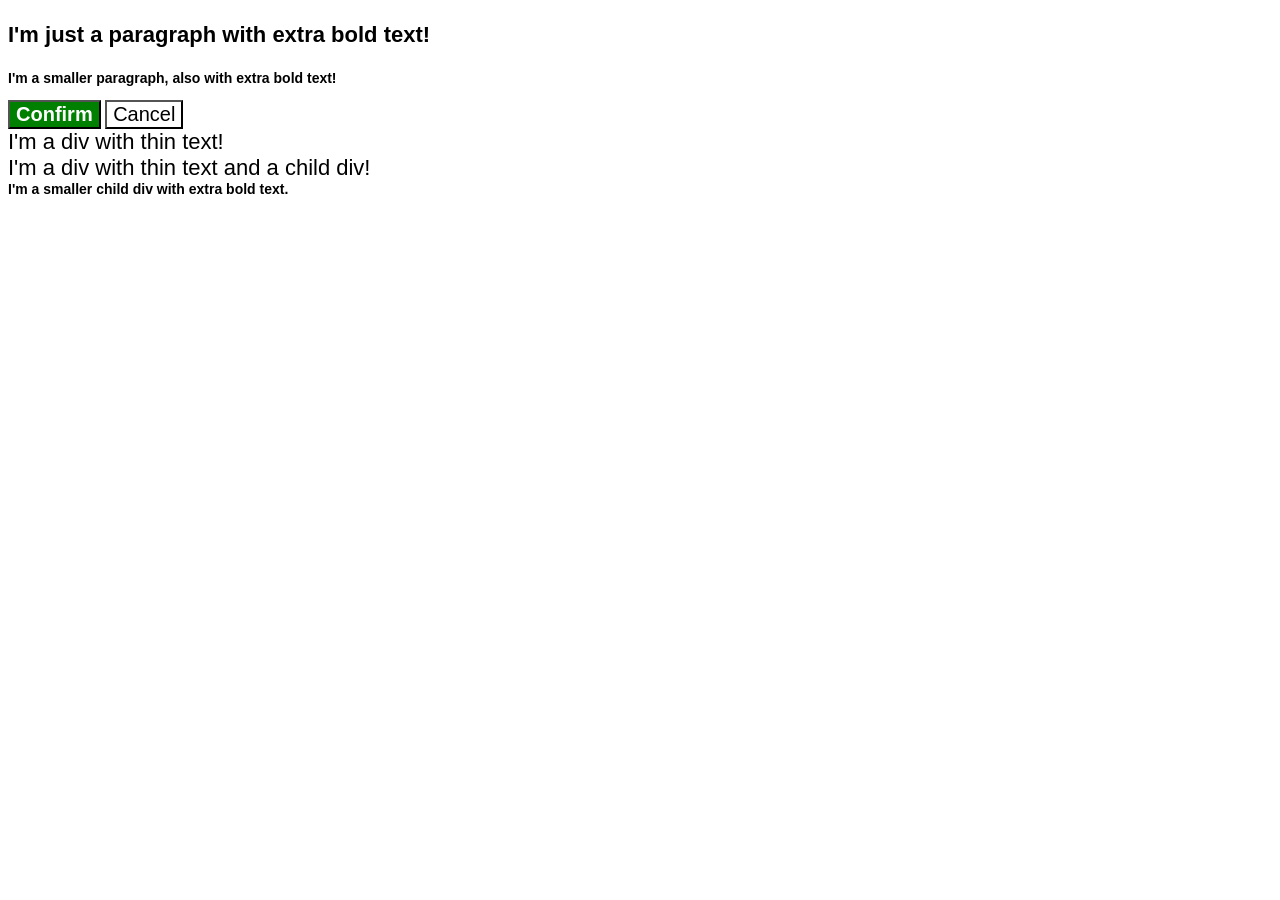
<file: foundations/cascade/01-cascade-fix/index.html>
<!doctype html>
<html lang="en">
  <head>
    <meta charset="UTF-8" />
    <meta http-equiv="X-UA-Compatible" content="IE=edge" />
    <meta name="viewport" content="width=device-width, initial-scale=1.0" />
    <title>Fix the Cascade</title>
    <link rel="stylesheet" href="style.css" />
  </head>
  <body>
    <p class="para" id="p1">I'm just a paragraph with extra bold text!</p>
    <p class="para small-para">
      I'm a smaller paragraph, also with extra bold text!
    </p>

    <button id="confirm-button" class="button confirm">Confirm</button>
    <button id="cancel-button" class="button cancel">Cancel</button>

    <div class="text">I'm a div with thin text!</div>
    <div class="text">
      I'm a div with thin text and a child div!
      <div class="text child">
        I'm a smaller child div with extra bold text.
      </div>
    </div>
  </body>
</html>
</file>
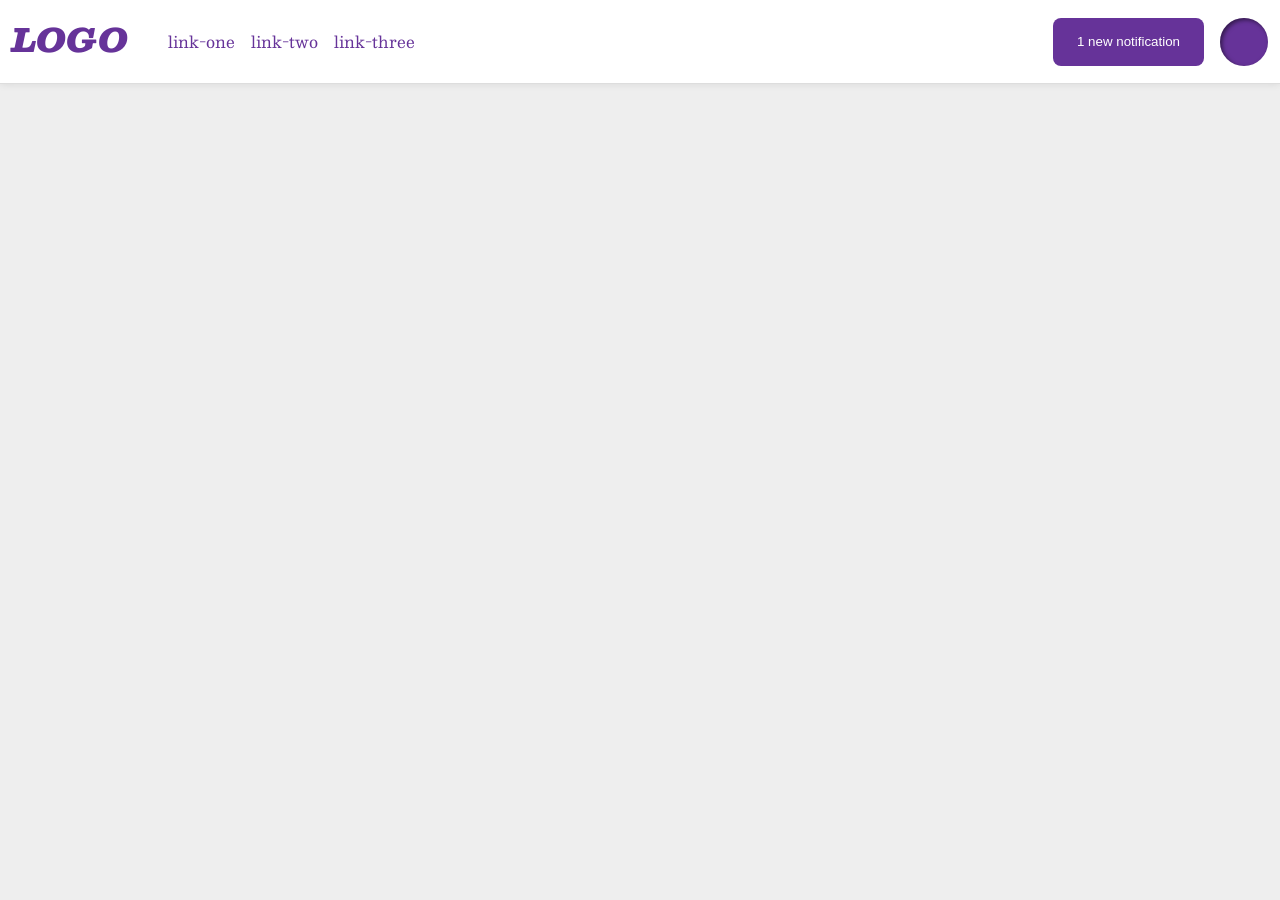
<file: foundations/flex/03-flex-header-2/index.html>
<!doctype html>
<html lang="en">
  <head>
    <meta charset="UTF-8" />
    <meta http-equiv="X-UA-Compatible" content="IE=edge" />
    <meta name="viewport" content="width=device-width, initial-scale=1.0" />
    <title>Flex Header 2</title>
    <link rel="stylesheet" href="style.css" />
  </head>
  <body>
    <div class="header">
      <div class="left">
        <div class="logo">LOGO</div>
        <ul class="links">
          <li><a href="https://google.com">link-one</a></li>
          <li><a href="https://google.com">link-two</a></li>
          <li><a href="https://google.com">link-three</a></li>
        </ul>
      </div>
      <div class="right">
        <button class="notifications">1 new notification</button>
        <div class="profile-image"></div>
      </div>
    </div>
  </body>
</html>
</file>
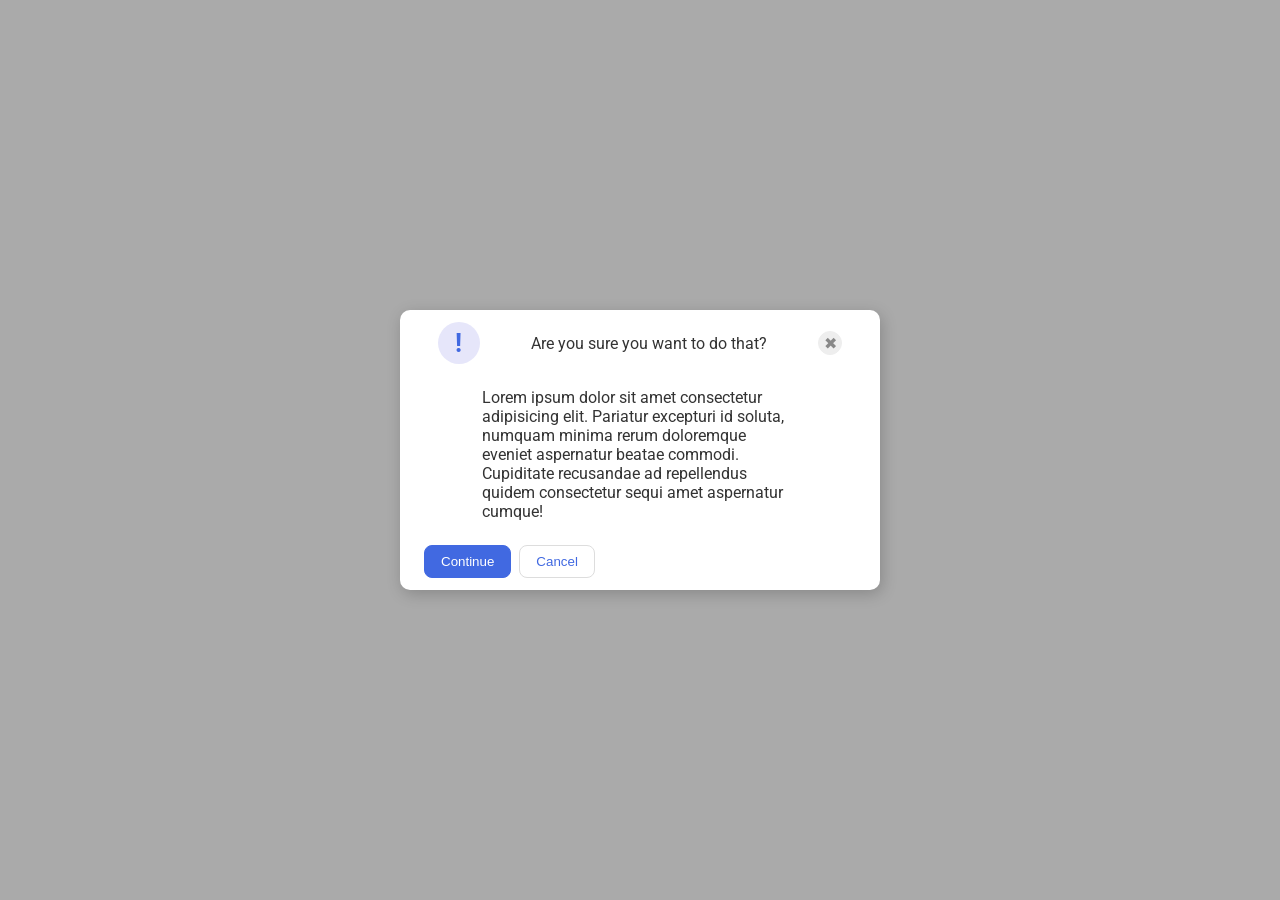
<file: foundations/flex/05-flex-modal/index.html>
<!doctype html>
<html lang="en">
  <head>
    <meta charset="UTF-8" />
    <meta http-equiv="X-UA-Compatible" content="IE=edge" />
    <meta name="viewport" content="width=device-width, initial-scale=1.0" />
    <link rel="stylesheet" href="style.css" />
    <title>Modal</title>
  </head>
  <body>
    <div class="modal">
      <div class="part-1">
        <div class="icon">!</div>
        <div class="header">Are you sure you want to do that?</div>
        <button class="close-button">✖</button>
      </div>
      <div class="text">
        Lorem ipsum dolor sit amet consectetur adipisicing elit. Pariatur
        excepturi id soluta, numquam minima rerum doloremque eveniet aspernatur
        beatae commodi. Cupiditate recusandae ad repellendus quidem consectetur
        sequi amet aspernatur cumque!
      </div>
      <div class="btn">
        <button class="continue">Continue</button>
        <button class="cancel">Cancel</button>
      </div>
    </div>
  </body>
</html>
</file>
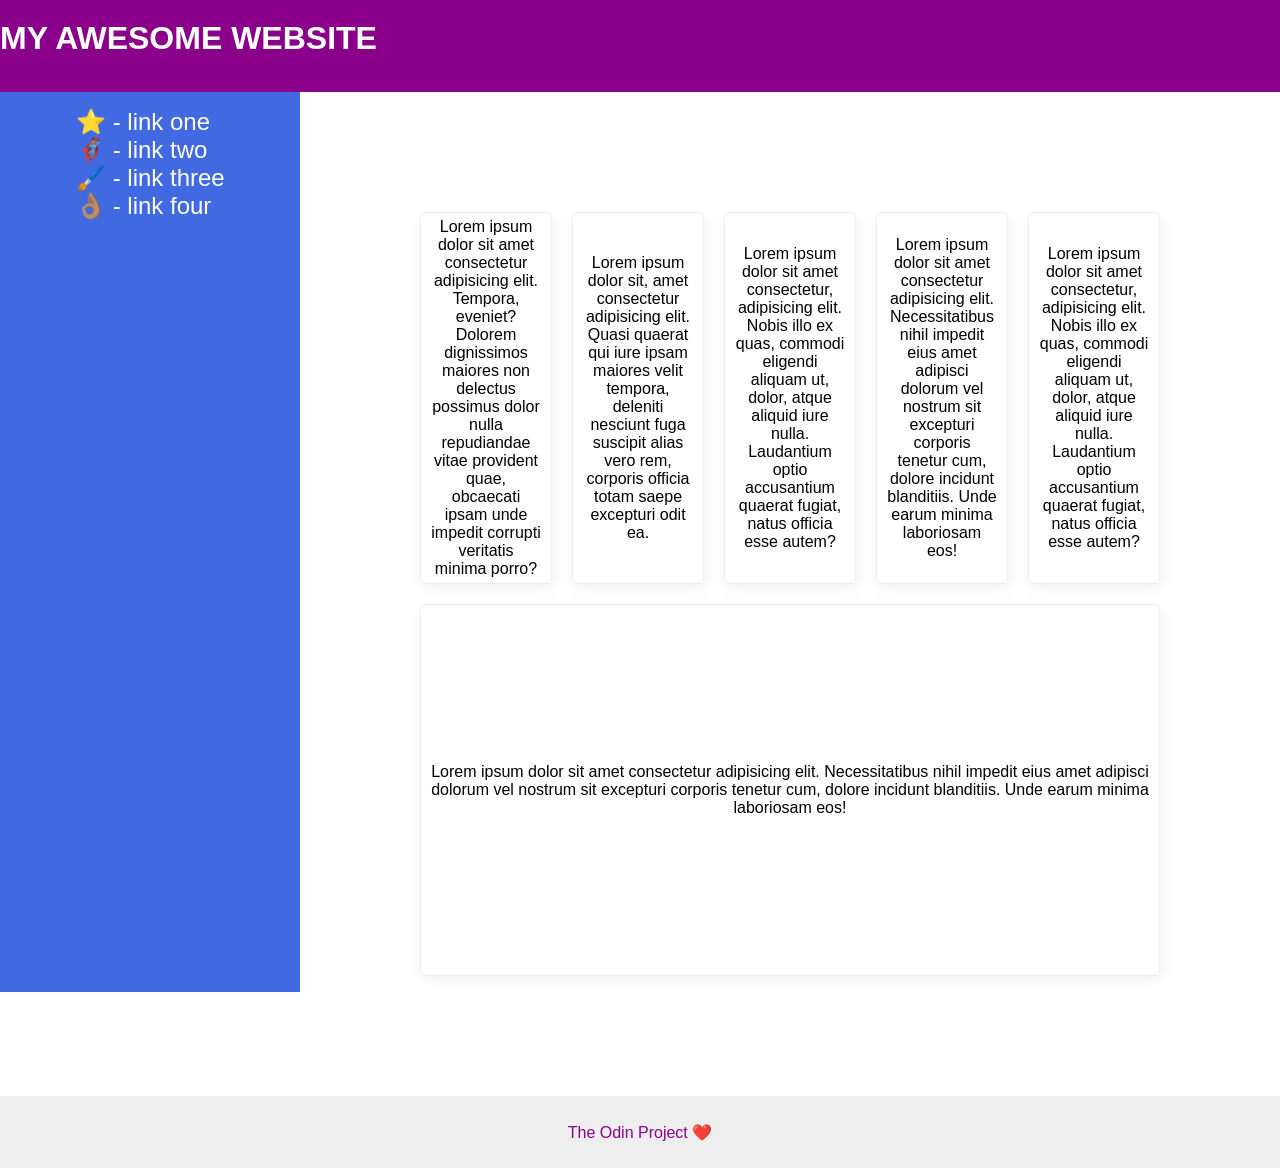
<file: foundations/flex/07-flex-layout-2/index.html>
<!doctype html>
<html lang="en">
  <head>
    <meta charset="UTF-8" />
    <meta http-equiv="X-UA-Compatible" content="IE=edge" />
    <meta name="viewport" content="width=device-width, initial-scale=1.0" />
    <title>The Holy Grail</title>
    <link rel="stylesheet" href="style.css" />
  </head>
  <body>
    <div class="wrapper">
      <div class="header">MY AWESOME WEBSITE</div>
      <div class="content">
        <div class="sidebar">
          <ul>
            <li><a href="#">⭐ - link one</a></li>
            <li><a href="#">🦸🏽‍♂️ - link two</a></li>
            <li><a href="#">🖌️ - link three</a></li>
            <li><a href="#">👌🏽 - link four</a></li>
          </ul>
        </div>
        <div class="content-cards">
          <div class="card">
            Lorem ipsum dolor sit amet consectetur adipisicing elit. Tempora,
            eveniet? Dolorem dignissimos maiores non delectus possimus dolor
            nulla repudiandae vitae provident quae, obcaecati ipsam unde impedit
            corrupti veritatis minima porro?
          </div>
          <div class="card">
            Lorem ipsum dolor sit, amet consectetur adipisicing elit. Quasi
            quaerat qui iure ipsam maiores velit tempora, deleniti nesciunt fuga
            suscipit alias vero rem, corporis officia totam saepe excepturi odit
            ea.
          </div>
          <div class="card">
            Lorem ipsum dolor sit amet consectetur, adipisicing elit. Nobis illo
            ex quas, commodi eligendi aliquam ut, dolor, atque aliquid iure
            nulla. Laudantium optio accusantium quaerat fugiat, natus officia
            esse autem?
          </div>
          <div class="card">
            Lorem ipsum dolor sit amet consectetur adipisicing elit.
            Necessitatibus nihil impedit eius amet adipisci dolorum vel nostrum
            sit excepturi corporis tenetur cum, dolore incidunt blanditiis. Unde
            earum minima laboriosam eos!
          </div>
          <div class="card">
            Lorem ipsum dolor sit amet consectetur, adipisicing elit. Nobis illo
            ex quas, commodi eligendi aliquam ut, dolor, atque aliquid iure
            nulla. Laudantium optio accusantium quaerat fugiat, natus officia
            esse autem?
          </div>
          <div class="card">
            Lorem ipsum dolor sit amet consectetur adipisicing elit.
            Necessitatibus nihil impedit eius amet adipisci dolorum vel nostrum
            sit excepturi corporis tenetur cum, dolore incidunt blanditiis. Unde
            earum minima laboriosam eos!
          </div>
        </div>
      </div>

      <div class="footer">The Odin Project ❤️</div>
    </div>
  </body>
</html>
</file>
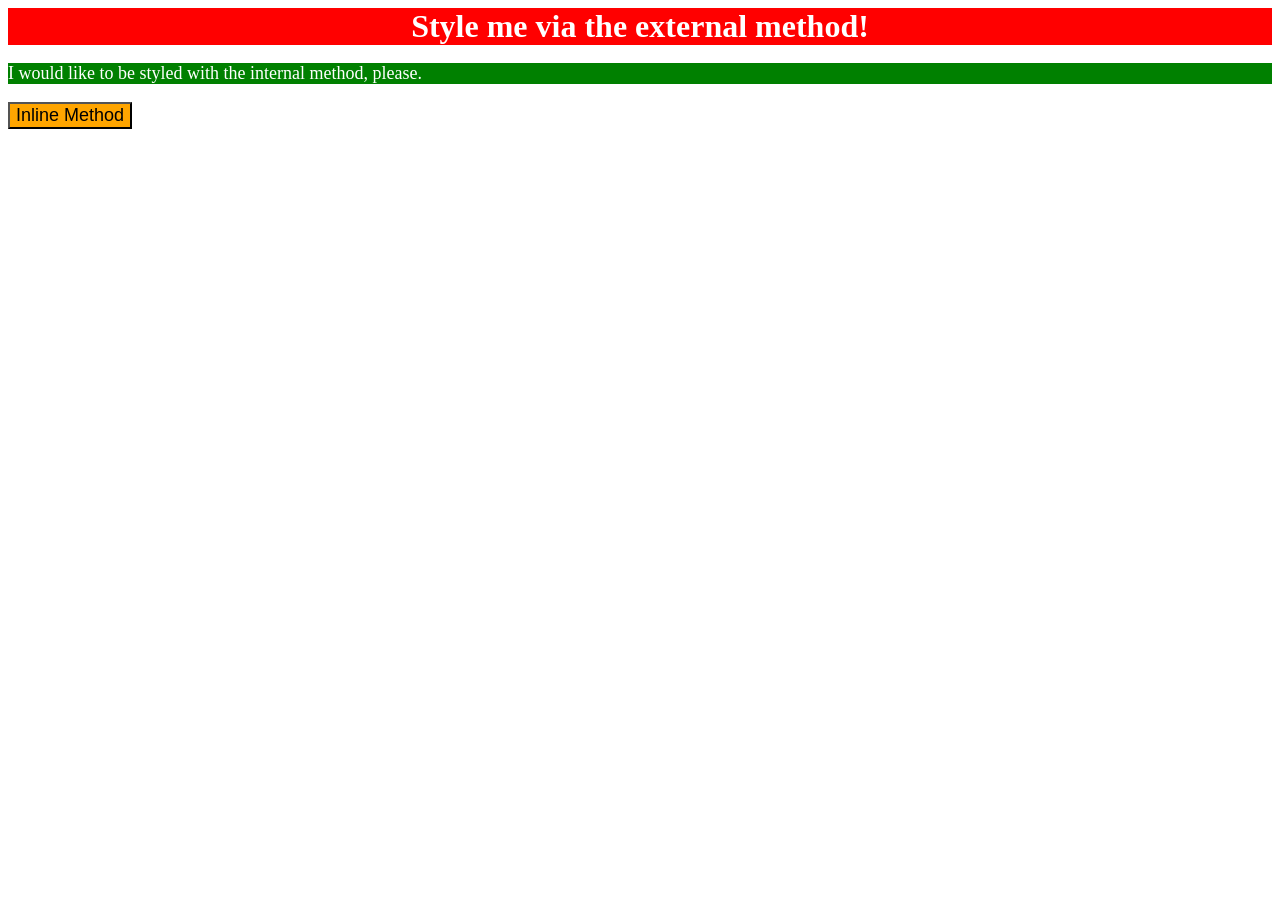
<file: foundations/intro-to-css/01-css-methods/index.html>
<!doctype html>
<html lang="en">
  <head>
    <meta charset="UTF-8" />
    <meta http-equiv="X-UA-Compatible" content="IE=edge" />
    <meta name="viewport" content="width=device-width, initial-scale=1.0" />
    <link rel="stylesheet" href="./styles.css" />
    <style>
      p {
        background-color: green;
        color: white;
        font-size: 18px;
      }
    </style>
    <title>Methods for Adding CSS</title>
  </head>
  <body>
    <div>Style me via the external method!</div>
    <p>I would like to be styled with the internal method, please.</p>
    <button style="background-color: orange; font-size: 18px">
      Inline Method
    </button>
  </body>
</html>
</file>
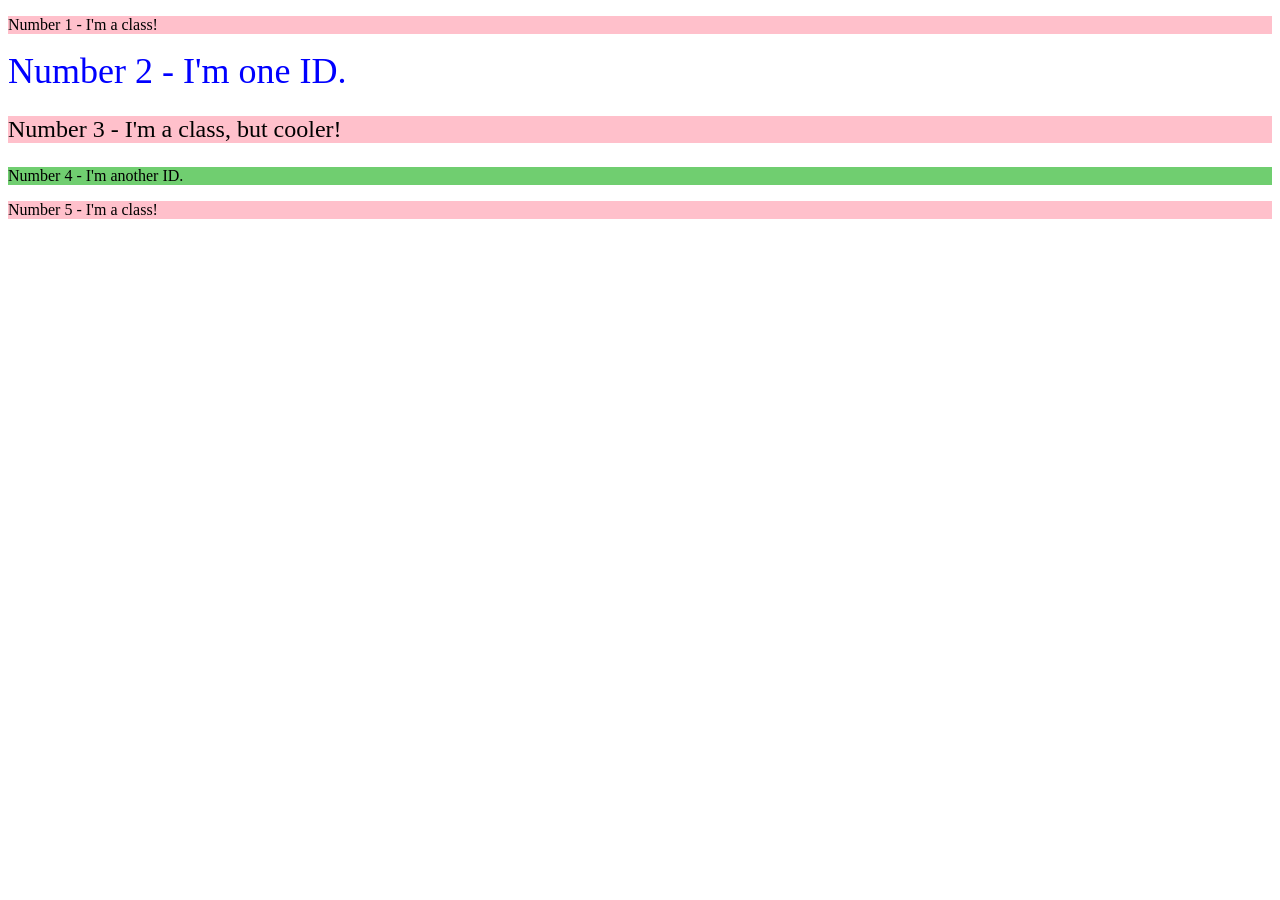
<file: foundations/intro-to-css/02-class-id-selectors/index.html>
<!doctype html>
<html lang="en">
  <head>
    <meta charset="UTF-8" />
    <meta http-equiv="X-UA-Compatible" content="IE=edge" />
    <meta name="viewport" content="width=device-width, initial-scale=1.0" />
    <title>Class and ID Selectors</title>
    <link rel="stylesheet" href="style.css" />
  </head>
  <body>
    <p class="pink pragraph1">Number 1 - I'm a class!</p>
    <div id="text2">Number 2 - I'm one ID.</div>
    <p class="pink paragraph3">Number 3 - I'm a class, but cooler!</p>
    <div id="text4">Number 4 - I'm another ID.</div>
    <p class="pink">Number 5 - I'm a class!</p>
  </body>
</html>
</file>
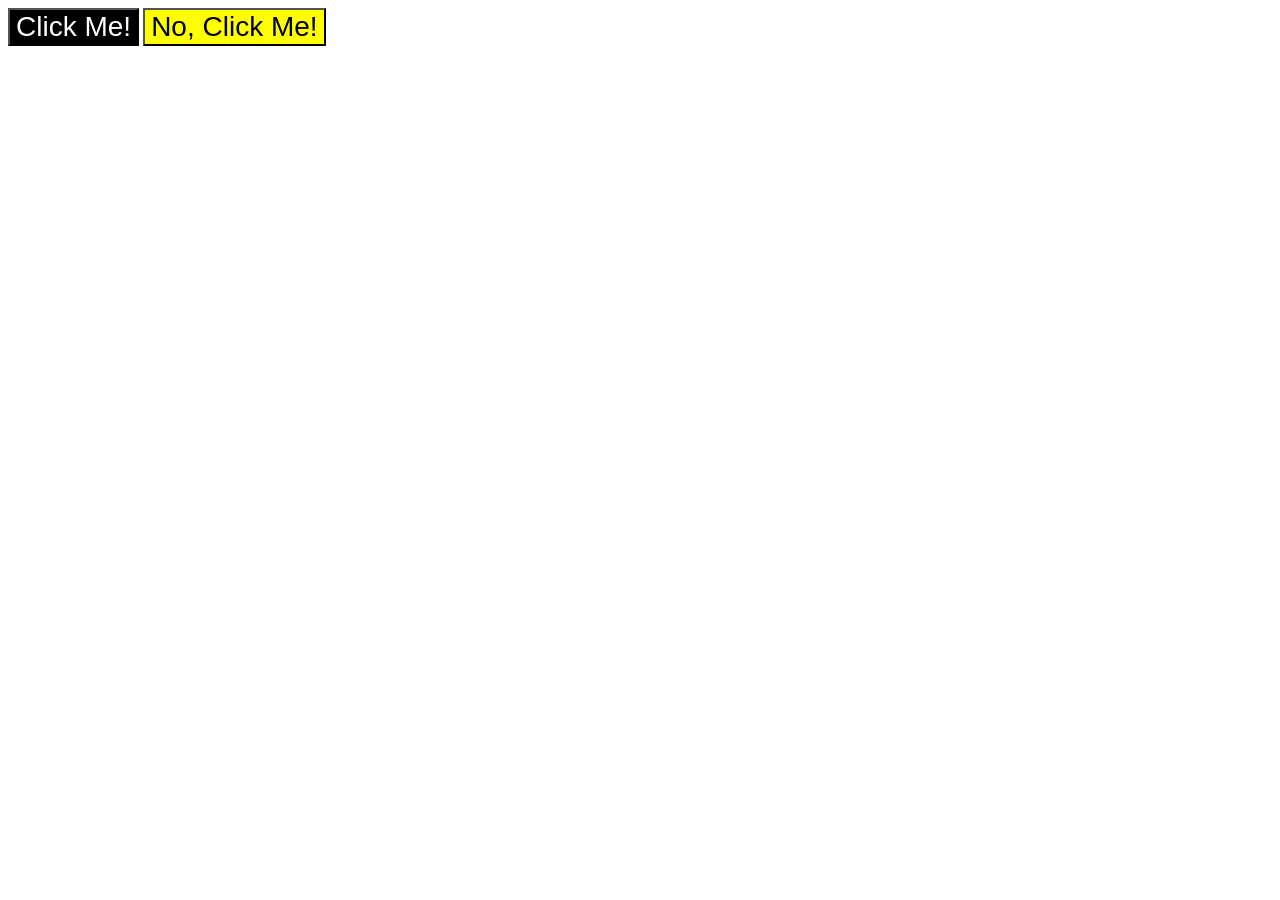
<file: foundations/intro-to-css/03-grouping-selectors/index.html>
<!doctype html>
<html lang="en">
  <head>
    <meta charset="UTF-8" />
    <meta http-equiv="X-UA-Compatible" content="IE=edge" />
    <meta name="viewport" content="width=device-width, initial-scale=1.0" />
    <title>Grouping Selectors</title>
    <link rel="stylesheet" href="style.css" />
  </head>
  <body>
    <button class="btn-1 btn">Click Me!</button>
    <button class="btn-2 btn">No, Click Me!</button>
  </body>
</html>
</file>
<file: foundations/cascade/01-cascade-fix/style.css>
body {
  font-family: Arial, Helvetica, sans-serif;
}

.para,
.small-para {
  color: hsl(0, 0%, 0%);
  font-weight: 800;
}

.small-para {
  font-size: 14px;
  font-weight: 900;
}

.para#p1 {
  font-size: 22px;
  font-weight: bolder;
}

.confirm#confirm-button {
  background: green;
  color: white;
  font-weight: bold;
}

.button {
  background-color: rgb(255, 255, 255);
  color: rgb(0, 0, 0);
  font-size: 20px;
}

.child.text {
  color: rgb(0, 0, 0);
  font-weight: 800;
  font-size: 14px;
}

div.text {
  color: rgb(0, 0, 0);
  font-size: 22px;
  font-weight: 100;
}
</file>
<file: foundations/flex/03-flex-header-2/style.css>
/* this is some magical font-importing.  
you'll learn about it later. */
@import url('https://fonts.googleapis.com/css2?family=Besley:ital,wght@0,400;1,900&display=swap');

body {
  margin: 0;
  background: #eee;
  font-family: Besley, serif;
}

.header {
  background: white;
  border-bottom: 1px solid #ddd;
  box-shadow: 0 0 8px rgba(0, 0, 0, 0.1);
  display: flex;
  justify-content: space-between;
  align-items: center;
}
.left {
  display: flex;
  margin: 12px;
}
ul {
  display: flex;
  justify-content: center;
  align-items: center;
  gap: 16px;
}

.right {
  display: flex;
  margin: 12px;
  gap: 16px;
}
.profile-image {
  background: rebeccapurple;
  box-shadow: inset 2px 2px 4px rgba(0, 0, 0, 0.5);
  border-radius: 50%;
  width: 48px;
  height: 48px;
}

.logo {
  color: rebeccapurple;
  font-size: 32px;
  font-weight: 900;
  font-style: italic;
}

button {
  border: none;
  border-radius: 8px;
  background: rebeccapurple;
  color: white;
  padding: 8px 24px;
}

a {
  /* this removes the line under our links */
  text-decoration: none;
  color: rebeccapurple;
}

ul {
  list-style-type: none;
}
</file>
<file: foundations/flex/05-flex-modal/style.css>
@import url('https://fonts.googleapis.com/css2?family=Roboto:wght@400;700&display=swap');

html,
body {
  height: 100%;
}

body {
  font-family: Roboto, sans-serif;
  margin: 0;
  background: #aaa;
  color: #333;
  /* I'll give you this one for free lol */
  display: flex;
  align-items: center;
  justify-content: center;
}

.modal {
  background: white;
  width: 480px;
  border-radius: 10px;
  box-shadow: 2px 4px 16px rgba(0, 0, 0, 0.2);
}

.icon {
  color: royalblue;
  font-size: 26px;
  font-weight: 700;
  background: lavender;
  width: 42px;
  height: 42px;
  border-radius: 50%;
  display: flex;
  align-items: center;
  justify-content: center;
}

.close-button {
  background: #eee;
  border-radius: 50%;
  color: #888;
  font-weight: 400;
  font-size: 16px;
  height: 24px;
  width: 24px;
  display: flex;
  align-items: center;
  justify-content: center;
  border: 1px solid #eee;
  padding: 0;
}

button {
  cursor: pointer;
  padding: 8px 16px;
  border-radius: 8px;
}

button.continue {
  background: royalblue;
  border: 1px solid royalblue;
  color: white;
}

button.cancel {
  background: white;
  border: 1px solid #ddd;
  color: royalblue;
}

.part-1 {
  display: flex;
  justify-content: space-around;
  align-items: center;
  padding: 12px;
}
.text {
  display: flex;
  justify-content: center;
  align-items: center;
  margin-left: 70px;
  margin-right: 70px;
  padding: 12px;
}

.btn {
  display: flex;
  /* justify-self: self-start; */
  /* align-items: flex-start; */
  gap: 8px;
  padding-inline: 12px;
  /* margin-left: 80px; */
  margin: 12px;
}
</file>
<file: foundations/flex/07-flex-layout-2/style.css>
body {
  font-family:
    -apple-system, BlinkMacSystemFont, 'Segoe UI', Roboto, Oxygen, Ubuntu,
    Cantarell, 'Open Sans', 'Helvetica Neue', sans-serif;
  margin: 0;
  min-height: 100vh;
}

.header {
  height: 72px;
  background: darkmagenta;
  color: white;
  font-size: 32px;
  font-weight: 900;
  padding-top: 20px;
}

.footer {
  height: 72px;
  background: #eee;
  color: darkmagenta;
  display: flex;
  justify-content: center;
  align-items: center;
}

.sidebar {
  width: 300px;
  background: royalblue;
  box-sizing: border-box;
  height: 100vh;
  /* flex: 0 0 12em; */
}

.content-cards {
  display: flex;
  flex: 1;
  flex-wrap: wrap;
  gap: 20px;

  padding: 120px;
  justify-content: space-between;
}

.card {
  border: 1px solid #eee;
  box-shadow: 2px 4px 16px rgba(0, 0, 0, 0.06);
  border-radius: 4px;
  display: flex;
  flex-direction: column;
  flex: 1 1 50px;
  align-items: center;
  text-align: center;
  justify-content: center;
  padding: 10px;

  width: 200px;
  height: 350px;
}
.wrapper {
  display: flex;
  flex-direction: column;
}
.content {
  display: flex;
  flex: 1;
}
.content-cars {
  flex: 1;
}
li {
  list-style: none;
}
a {
  text-decoration: none;
  color: white;
  font-size: 24px;
  margin: 24px;
  padding: 12px;
}
</file>
<file: foundations/intro-to-css/01-css-methods/styles.css>
div {
  background-color: red;
  color: white;
  font-size: 32px;
  text-align: center;
  font-weight: bold;
}
</file>
<file: foundations/intro-to-css/02-class-id-selectors/style.css>
/* Add CSS Styling */
.pink {
  background-color: #ffc0cb;
}
.paragraph1 {
  font-family:
    'Verdana',
    'DejaVu Sans' sans-serif;
}
#text2 {
  color: #0000ff;
  font-size: 36px;
}

.pink.paragraph3 {
  font-size: 24px;
}

#text4 {
  background-color: #70ce70;
}
</file>
<file: foundations/intro-to-css/03-grouping-selectors/style.css>
/* Add CSS Styling */

.btn-1 {
  background-color: #000000;
  color: #ffffff;
}
.btn-2 {
  background-color: #ffff00;
}
.btn.btn {
  font-size: 28px;
  font-family:
    'Helvetica',
    'Times New Roman' sans-serif;
}
</file>
